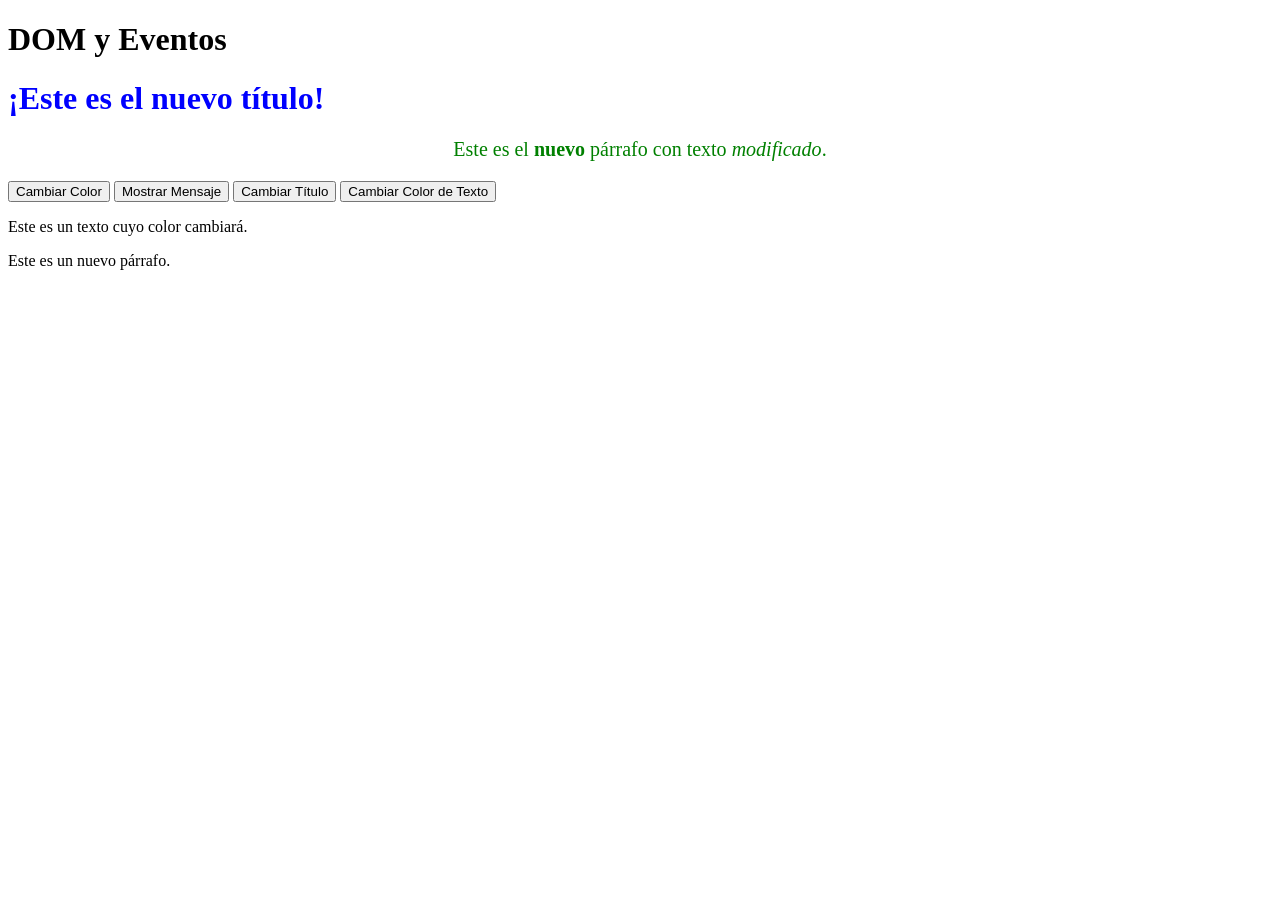
<file: index.html>
<!DOCTYPE html>
<html lang="en">
<head>
    <meta charset="UTF-8">
    <meta name="viewport" content="width=device-width, initial-scale=1.0">
    <title>Document</title>
    <script src="./styles.css"></script>
</head>
<body>
    <h1>DOM y Eventos</h1>
   <!-- primer ejemplo selecion de elempentos  -->
    

    <h1 id="titulo">Bienvenido al DOM</h1>


    <p id="descripcion">Este es el párrafo original.</p>

    <!-- ejemplo modificacion de estilos eventos -->
    <button id="boton">Cambiar Color </button>

 


   

<!-- 2 ejemplo modificacion dom con  eventos -->
    <button id="mostrar-mensaje">Mostrar Mensaje</button>

    <p id="mensaje" style="display: none;">¡Este es un mensaje oculto!</p>
    <!-- Parágrafo (p): Es un párrafo con un id="mensaje", que contiene el texto "¡Este es un mensaje oculto!" y está inicialmente oculto porque tiene el estilo display: none;. Este estilo evita que el párrafo sea visible en la página cuando se carga. -->


 <!-- ejemplo eventos -->
 <button id="cambiar-titulo">Cambiar Título</button>

<!-- ultimo ejemplo  -->

<button id="cambiar-color">Cambiar Color de Texto</button>
<p id="texto">Este es un texto cuyo color cambiará.</p>



    <script src ="./app.js"></script>
</body>
</html>
</file>
